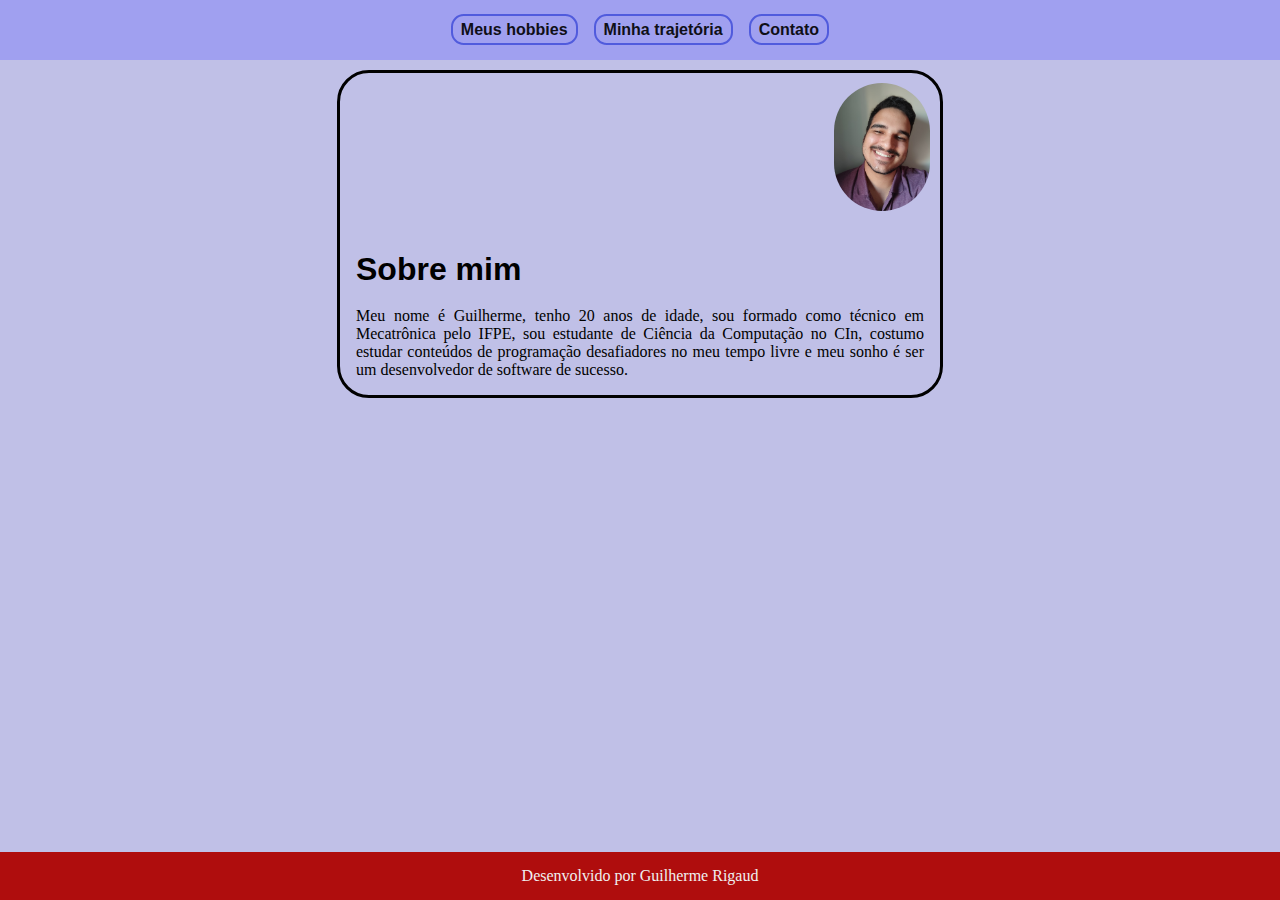
<file: pages/index.html>
<!DOCTYPE html>
<html lang="pt-br">
  <head>
    <meta charset="UTF-8" />
    <meta name="viewport" content="width=device-width, initial-scale=1.0" />
    <title>Página inicial</title>
    <link rel="stylesheet" href="./style/style.css" />
  </head>
  <body>
    <header>
      <div class="navbar">
        <ul class="lista">
          <li><a class="nav-item" href="./hobbie.html">Meus hobbies</a></li>
          <li>
            <a class="nav-item" href="./trajetoria.html">Minha trajetória</a>
          </li>
          <li><a class="nav-item" href="./contato.html">Contato</a></li>
        </ul>
      </div>
    </header>

    <section class="info">
      <img
        class="foto-pessoal"
        src="../assets/pessoa_71019684496.jpg"
        alt="Minha foto"
      />
      <h1 class="titulo">Sobre mim</h1>
      <p class="texto-info">
        Meu nome é Guilherme, tenho 20 anos de idade, sou formado como técnico
        em Mecatrônica pelo IFPE, sou estudante de Ciência da Computação no CIn,
        costumo estudar conteúdos de programação desafiadores no meu tempo livre
        e meu sonho é ser um desenvolvedor de software de sucesso.
      </p>
    </section>

    <footer class="rodape">Desenvolvido por Guilherme Rigaud</footer>
  </body>
</html>
</file>
<file: pages/style/style.css>
*{
    margin: 0;
    padding: 0;
}

body{
    background-color: #c0c0e7;
}

.navbar{
    width: 100%;
    height: 60px;
    background-color: #a0a0f0;
    display: flex;
    flex-direction: row;
    justify-content: center;
    align-items: center;
}

.lista{
    list-style: none;
    display: flex;
    flex-direction: row;
    gap: 1rem;
}

.nav-item{
    color: black;
    text-decoration: none;
    font-family: 'Trebuchet MS', 'Lucida Sans Unicode', 'Lucida Grande', 'Lucida Sans', Arial, sans-serif;
    font-weight: bold;
    opacity: 0.9;
    border: 2px solid rgb(72, 84, 219);
    border-radius: 0.8rem;
    padding: 0.3rem 0.5rem 0.3rem 0.5rem;
    transition: 0.4s;
}

.nav-item:hover{
    background-color: rgb(72, 84, 219);
    color: white;
}

.perfil{
    width: 2rem;
    height: 2rem;
    margin-right: 1rem;
    transition: 0.3s;
}

.perfil:hover{
    opacity: 0.5;
}

.info{
    width: 600px;
    display: flex;
    flex-direction: column;
    margin: 10px auto 0 auto;
    border: 0.2rem solid black;
    border-radius: 2rem;
}

.info2{
    width: 600px;
    display: flex;
    flex-direction: column;
    margin: 10px auto 40px auto;
    border: 0.2rem solid black;
    border-radius: 2rem;
}

.contatos{
    padding: 2rem;
    margin: 0 auto;
}

.foto-pessoal{
    width: 6rem;
    height: 8rem;
    border-radius: 10rem;
    margin: 2px 2px 0 auto;
    padding: 0.5rem;
}

.titulo{
    font-family: 'Gill Sans', 'Gill Sans MT', Calibri, 'Trebuchet MS', sans-serif;
    padding: 2rem 0 3px 1rem;
}

.texto-info{
    padding: 1rem;
    text-align: justify;
}

.rodape{
    position: fixed;
    bottom: 0;
    width: 100%;
    height: 3rem;
    background-color: rgb(175, 13, 13);
    display: flex;
    justify-content: center;
    align-items: center;
    color: #f0f0f0;
}

@media (max-width: 600px) {

    .lista{
        gap: 0.3rem
    }

    .nav-item{
        padding: 0.5rem;
    }

    .perfil{
        margin-right: 0.7rem;
    }
    
    .info, .info2{
        width: 420px;
    }
}

@media (max-width: 420px){

    .info, .info2{
        width: 340px;
    }

}
</file>
